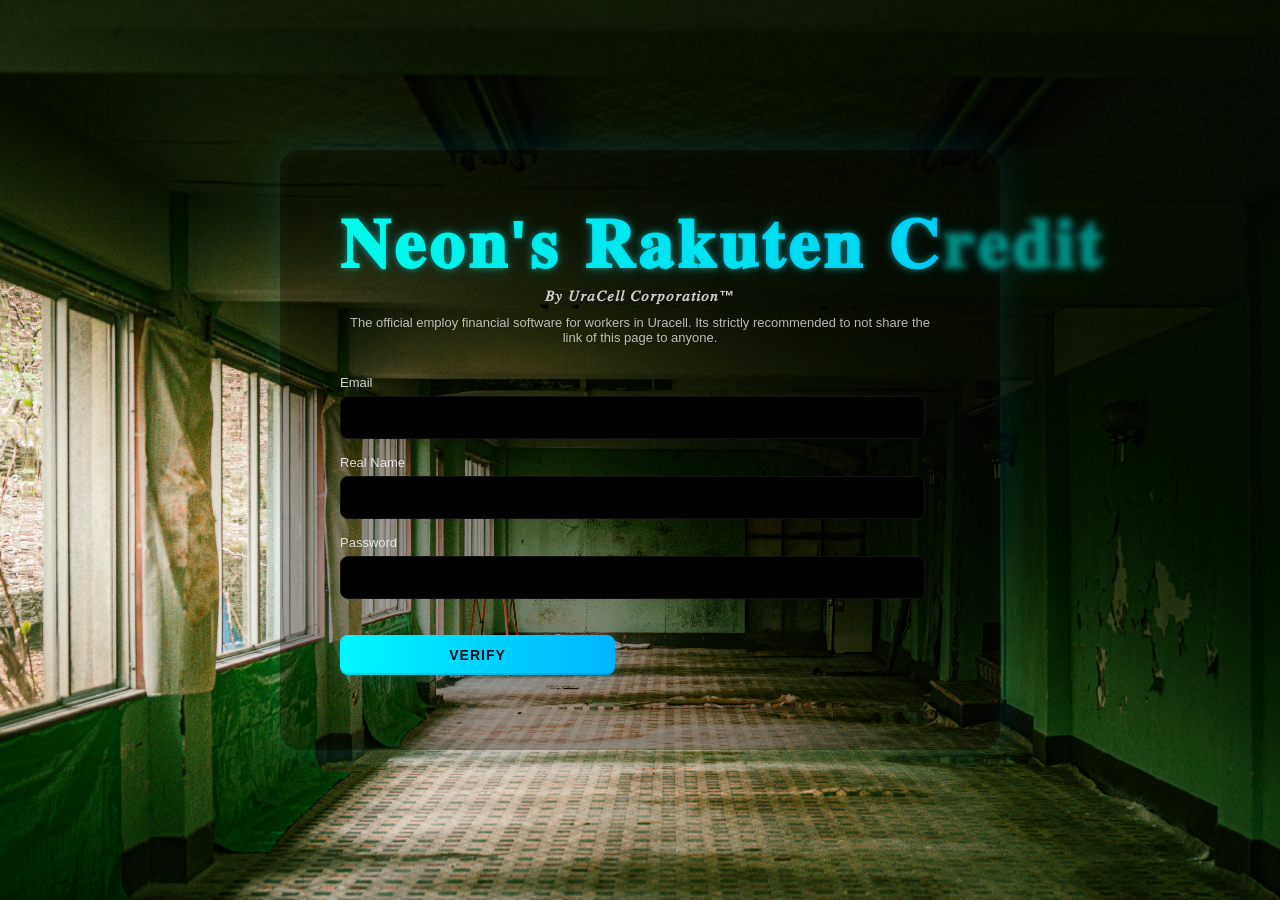
<file: index.html>
<!DOCTYPE html>
<html lang="en">
<head>
  <meta charset="UTF-8" />
  <meta name="viewport" content="width=device-width, initial-scale=1.0" />
  <title>Neon Anime Admin</title>
  <link rel="stylesheet" href="style.css" />
</head>
<body>
  <div class="lock-container">
    
    <div class="lock-card">
<h1 class="main-heading">
  <span class="title">𝐍𝐞𝐨𝐧'𝐬 𝐑𝐚𝐤𝐮𝐭𝐞𝐧 𝐂𝐫𝐞𝐝𝐢𝐭</span>
  <span class="headline-sub">𝐵𝑦 𝑈𝑟𝑎𝐶𝑒𝑙𝑙 𝐶𝑜𝑟𝑝𝑜𝑟𝑎𝑡𝑖𝑜𝑛™</span>
</h1>
      <p class="dev-message">
        The official employ financial software for workers in Uracell. Its strictly recommended to not share the link of this page to anyone.
      </p>

      <form id="adminForm" autocomplete="off">

        <div class="input-group">
          <label>Email</label>
          <input type="email" id="email" required />
        </div>

        <div class="input-group">
          <label>Real Name</label>
          <input type="text" id="realName" required />
        </div>

        <div class="input-group">
          <label>Password</label>
          <input type="password" id="password" required />
        </div>
<button id="verifyBtn" type="submit">Verify</button>
      </form>
      <p id="errorMsg" class="error-msg"></p>

    </div>

  </div>

  <script src="script.js"></script>
</body>
</html>
</file>
<file: style.css>
* {
  margin: 0;
  padding: 0;
  box-sizing: border-box;
  font-family: "Segoe UI", sans-serif;
}
body {
  height: 100vh;
  margin: 0;
  background: url("background.jpg") no-repeat center center fixed;
  background-size: cover;   
  background-attachment: fixed;  
  display: flex;
  align-items: center;
  justify-content: center;
  color: white;
}
.lock-container {
  width: 100%;
  padding: 20px;
}
.lock-card {
  max-width: 550px;
  margin: auto;
  padding: 7%;
  border-radius: 16px;
  background: transparent;
  border: none;
  box-shadow: none;
}
@media (min-width: 900px) {
  .lock-card {
    max-width: 720px;
    padding: 60px;
    border-radius: 20px;
    background: rgba(0,0,0,0.35);
    box-shadow:
      0 0 40px rgba(0,180,255,0.15),
      inset 0 0 20px rgba(255,255,255,0.04);
  }
  .main-heading .title{
    font-size: clamp(34px,3vw,64px);
    letter-spacing: 5px;
  }
  .main-heading .headline-sub{
    font-size: 16px;
    margin-top: 10px;
  }
  .dev-message{
    font-size: 15px;
    margin-bottom: 40px;
  }
  .input-group input{
    width: 585px;
    padding: 14px;
    font-size: 15px;
  }
  #verifyBtn{
    width: 585px;
    display: block;
    margin: 20px auto 0 auto;
  }
}
#bgVideo {
  position: fixed;
  top: 0;
  left: 0;
  width: 100%;
  height: 100%;
  object-fit: cover;
  z-index: -2;
}
.dev-message {
  text-align: center;
  font-size: 13px;
  opacity: 0.7;
  margin-bottom: 30px;
}
.input-group {
  width: 275px;
  margin-bottom: 16px;
  display: flex;
  flex-direction: column;
}
.input-group label {
  font-size: 13px;
  margin-bottom: 6px;
  opacity: 0.8;
}
.input-group input {
  padding: 12px;
  border-radius: 8px;
  border: 1px solid rgba(255,255,255,0.1);
  background: #000;
border: 1px solid #111;
color: #fff;
  color: #fff;
  outline: none;
  transition: 0.2s;
}
.input-group input:focus {
  border-color: #00f7ff;
  box-shadow: 0 0 8px rgba(0, 247, 255, 0.5);
}
#verifyBtn {
  width: 275px;
  display: inline-block;
  padding: 12px;
  border-radius: 8px;
  border: none;
  background: linear-gradient(90deg, #00f7ff 0%, #00b3ff 100%);
  color: #001018;
  font-weight: 700;
  font-size: 14px;
  cursor: pointer;
  text-transform: uppercase;
  letter-spacing: 1px;
  transition: transform 0.12s ease, opacity 0.12s ease, filter 0.12s ease;
  box-shadow: 0 6px 18px rgba(0,183,255,0.12), inset 0 -2px 0 rgba(0,0,0,0.12);
}
#verifyBtn:hover:not(:disabled) {
  transform: translateY(-1px);
}
#verifyBtn:active:not(:disabled) {
  transform: translateY(0);
}
button#verifyBtn:disabled {
  opacity: 0.6;
  cursor: not-allowed;
  filter: grayscale(40%);
  transform: none;
  box-shadow: none;
}
button#verifyBtn[data-verify-locked="1"] {
  pointer-events: none;
  opacity: 0.55;
  cursor: not-allowed;
  filter: grayscale(60%) brightness(0.9);
  transition: all 0.2s ease;
  box-shadow: none;
}
@keyframes verifyLockedShake {
  0% { transform: translateX(0); }
  25% { transform: translateX(-3px); }
  50% { transform: translateX(3px); }
  75% { transform: translateX(-3px); }
  100% { transform: translateX(0); }
}
button#verifyBtn[data-verify-locked="1"].shake {
  animation: verifyLockedShake 0.45s ease;
}
.error-msg {
  margin-top: 15px;
  text-align: center;
  font-size: 13px;
  color: #ff4d4d;
}
@import url('https://fonts.googleapis.com/css2?family=Orbitron:wght@700;900&display=swap');
.main-heading {
  text-align: center;
  line-height: 1; 
  margin-bottom: 12px;
  position: relative;
  pointer-events: none; 
}
.main-heading .title {
  display: block;
  font-family: 'Orbitron', "Segoe UI", sans-serif;
  font-weight: 900;
  letter-spacing: 3px;
  font-size: clamp(18px, 5.2vw, 42px);
  white-space: nowrap;
  background: linear-gradient(
      90deg,
      #00ffea,
      #00b3ff,
      #8a00ff,
      #ff0066
  );
  background-size: 300% 100%;
  -webkit-background-clip: text;
  -webkit-text-fill-color: transparent;
  text-shadow:
    0 0 6px rgba(0,255,234,.5),
    0 0 18px rgba(0,179,255,.2);
  animation: neonGradient 6s linear infinite;
}
.main-heading::after { display: none !important; }
.main-heading .glitch-layer { display: none !important; }
.main-heading .headline-sub {
  display: block;
  margin-top: 8px;
  font-family: "Segoe UI", sans-serif;
  font-weight: 600;
  font-size: clamp(11px, 1.4vw, 14px);
  letter-spacing: 1px;
  color: #cfcfcf;
  -webkit-text-fill-color: initial;
  background: none;
  text-shadow: none;
  filter: none;
  pointer-events: auto;
}
@keyframes neonGradient {
  0%   { background-position: 0% 50%; }
  50%  { background-position: 100% 50%; }
  100% { background-position: 0% 50%; }
}
@keyframes neonFlicker {
  0%   { opacity: 1; filter: none; }
  6%   { opacity: 0.94; filter: blur(.05px) contrast(1.01); }
  12%  { opacity: 0.98; filter: none; }
  18%  { opacity: 0.95; filter: blur(.12px); }
  24%  { opacity: 1; filter: none; }
  100% { opacity: 1; filter: none; }
}
@media (min-width: 900px) {
  .main-heading .title {
    font-size: clamp(36px, 5.4vw, 80px);
    letter-spacing: 4px;
  }
  .main-heading .headline-sub {
    font-size: clamp(12px, 1.2vw, 15px);
  }
}
</file>
